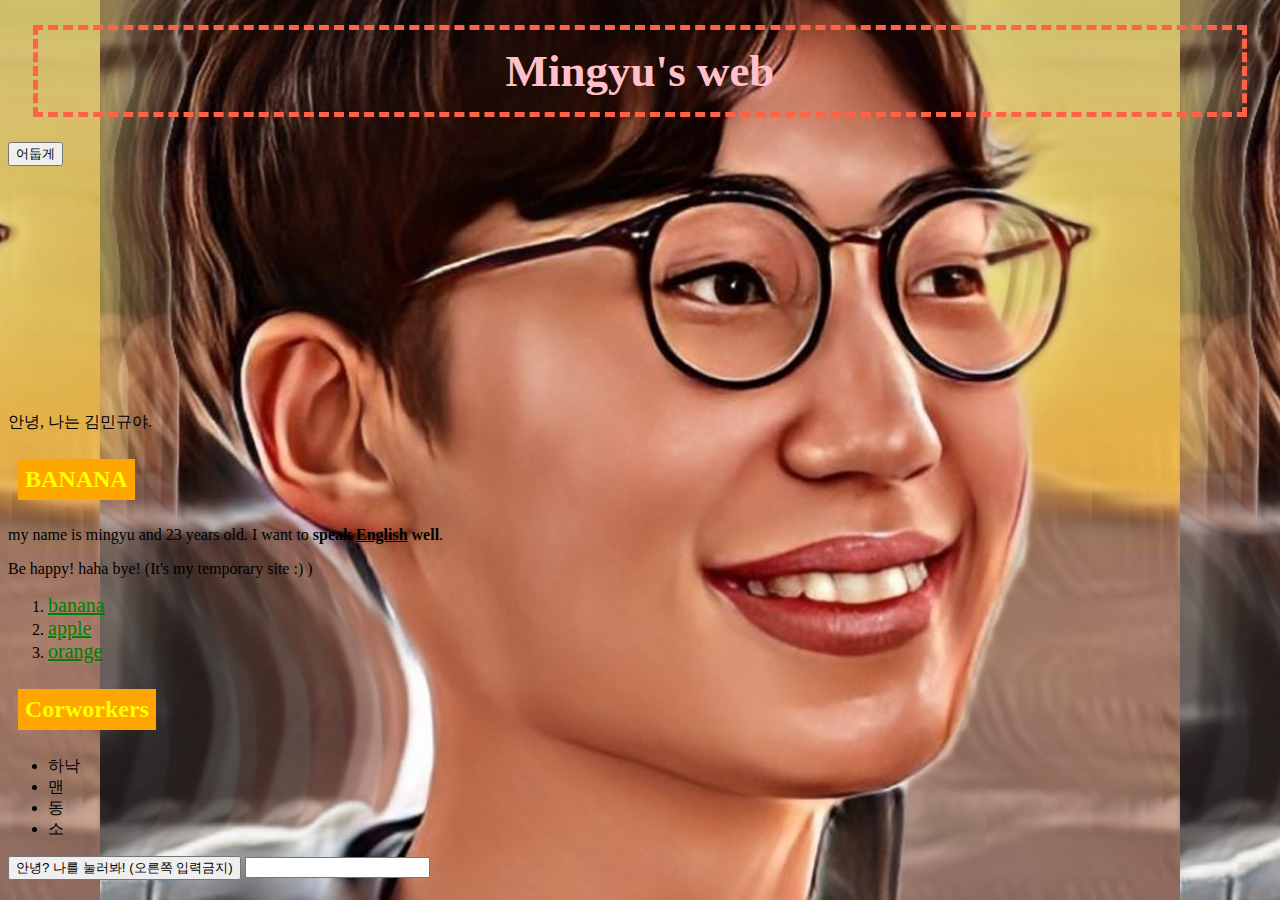
<file: index.html>
<!doctype html>
<html>

<head>
  <title>민규의 홈페이지</title>
  <meta charset="utf-8">

  <!-- Global site tag (gtag.js) - Google Analytics -->
<script async src="https://www.googletagmanager.com/gtag/js?id=G-5GSBB861W0"></script>
<script>
  window.dataLayer = window.dataLayer || [];
  function gtag(){dataLayer.push(arguments);}
  gtag('js', new Date());

  gtag('config', 'G-5GSBB861W0');
</script>
<link rel="stylesheet" type="text/css" href="style.css"/>

</head>
<body>
  <h1 class="top" > Mingyu's web </h1>
  <input id="blackwhite" type="button" value="어둡게" onclick="
  var target = document.querySelector('body');
  if(document.querySelector('#blackwhite').value ===
  '어둡게'){
    target.style.backgroundColor='black';
    target.style.color='white';
    document.querySelector('#blackwhite').value = '밝게';
    }
  else{
    target.style.backgroundColor='white';
    target.style.color='black';
    document.querySelector('#blackwhite').value = '어둡게';
  }
  ">
  <p><iframe width="376" height="210" src="https://www.youtube.com/embed/WMweEpGlu_U?start=5" title="YouTube video player" frameborder="0" allow="accelerometer; autoplay; clipboard-write; encrypted-media; gyroscope; picture-in-picture" allowfullscreen></iframe>
  </p>
  <p>안녕, 나는 김민규야.</p> <h2>BANANA</h2>
  <p>my name is mingyu and 23 years old. I want to <strong>speak <u>English</u> well</strong>.</p> <p>Be happy!
  haha bye!
  (It's my temporary site :) )</p>
  <ol>
    <li><a href="1.html">banana</a></li>
    <li><a href="2.html">apple</a></li>
    <li><a href="3.html">orange</a></li>
  </ol>

  <script>
    var corworkers =['하낙','맨','동','소'];
  </script>
  <h2> Corworkers</h2>
  <ul>
    <script>
      var i=0;
      while (i<corworkers.length) {
        document.write('<li>'+corworkers[i]+'</li>');
        i=i+1
      }
    </script>
  </ul>
  <input type="button" value="안녕? 나를 눌러봐! (오른쪽 입력금지)" onclick="alert('나도 반가워!')">
  <input type="text" onkeydown="alert('누르지마! 난 아직 아무런 기능이 없어')">

</body>
</html>
</file>
<file: style.css>
<style>
p{

}
  a{
    color:green;
    font-size: 20px;
  }
  h1{

  }
  h2{
    color:yellow;
    background-color: orange;
    display: inline-flex;
    margin:10px;
    padding: 7px;

  }
  .top{
    font-size:45px;
    border: 5px tomato dashed;
    text-align: center;
    padding: 15px;
    margin:25px;
    color:pink;

  }
  body {
  background-image: url("111.jpg");
  background-repeat: repeat-x;
  background-position: center;
  background-attachment:fixed;

}
</style>
</file>
